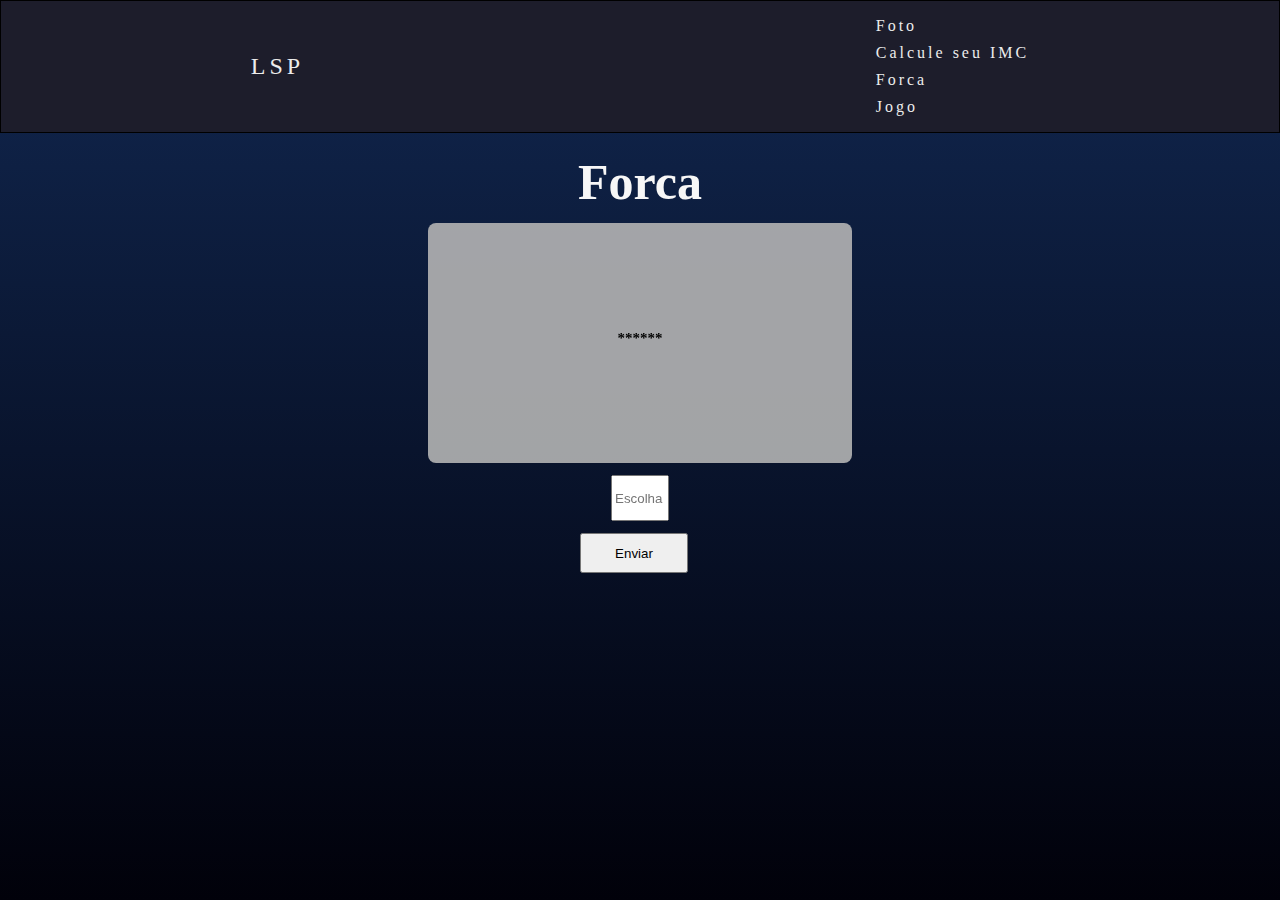
<file: LSPL/paginas/forca.html>
<!DOCTYPE html>

<html lang="en">

<head>
    <link rel="stylesheet" href="../css/base.css">
    <link rel="stylesheet" href="../css/responsividade.css">
    <link rel="stylesheet" href="../css/paginas/forca.css">
    <meta charset="UTF-8">
    <meta name="viewport" content="width=device-width, initial-scale=1.0">
    <title>LSP Network</title>

</head>

<body>
    <header>
      <nav>
           <a class="logo" href="../index.html" id="bao">LSP</a>
          <ul class="lista-nav">
             <li><a href="foto.html">Foto</a></li>
             <li><a href="imc.html">Calcule seu IMC</a></li>
             <li><a href="forca.html" class="ini">Forca</a></li>
             <li><a href="jogo.html" class="ini">Jogo</a></li>
         </ul>
      </nav>
    </header>
    <main>
        <div id="Jogo">
             <h1 id="titulo">Forca</h1>
             <li><div id="for"> <div id="im"></div> <h2 id="stat"></h2> <h2 id="tent"></h2> <h2 id="T"></h2><h2 id="esc"></h2> </div></li>
             <li><form onsubmit="Res(); return false;"><input type="text" placeholder="Escolha uma letra" id="adivinhe" maxlength="1" oninput="this.value = this.value.replace(/[^a-zA-Z]/g, '')"></form></li>
             <li><button id="responda" onclick="Res()">Enviar</button></li>
        </div>
    </main>


</body>
<script src="../js/forca.js"></script>
</html>
</file>
<file: LSPL/css/base.css>
body {
  background: linear-gradient(rgb(17, 39, 80), #01010a);
  background-size: 100%;
  height: 100%;
  width: 100%;
  margin: 0;
  padding: 0;
  position:fixed;
}
html, body {
    margin: 0;
    padding: 0;
    width: 100%;
    min-height: 100%;    /* altura mínima, não fixa */
    overflow-x: hidden;  /* só esconde barra horizontal */
    overflow-y: auto;    /* garante rolagem vertical */
    scroll-behavior: smooth;
}

a{
    color: rgb(236, 236, 236);
    text-decoration: none;
    transition: 0.8;
}

a:hover{
    opacity: 0.8;
}

.logo{
    font-size: 24px;
    text-transform: uppercase;
    letter-spacing: 4px;
}

nav{
    display: flex;
    justify-content: space-around;
    align-items: center;
    background-color: #1d1d2b;
    border: 1px solid black;
    min-width: 200px;
    min-height: 100px;
}

.lista-nav{
    list-style: none;
    display: flex;
    gap: clamp(1px, 3vw, 9px);
    overflow: hidden;
}


.lista-nav li{
    font-size: clamp(1px, 3vw, 16px);
    letter-spacing: 3px;
    margin-left: 32px;
    padding: 0;
}

h1{
    position: relative;
    top: 10%;
    text-align: center;
    color: rgb(247, 247, 247);
    font-size: clamp(20px, 5vw, 50px);
}

ul {
    flex-direction: column;
    list-style-type: none;
}
li {
    list-style-type: none;
}

#responda,
.botao {
  width: 200px;
  height: 40px;
  max-width: 90%;
  margin: 0;
  position: static;   /* remove o relativo com top/left */
}

input, button {
    width: 250px;
  height: 40px;
  max-width: 90%;
  margin: 0;
  position: static;   /* remove o relativo com top/left */
}

.botao {
    width: 300px;
    height: 80px;
    margin-bottom: 20px;
    align-items: center;
}
</file>
<file: LSPL/css/responsividade.css>
@media (max-width: 375px) {
  #J_escolha{
  position: relative;
  top: 20px;
  width: 200px;
  height: 200px;
  background-color: rgb(51, 56, 56);
  display: flex;
  align-items: center;
  justify-content: center;
  margin: 0 auto;
  border: #141427 3px solid;
  flex-direction: column;
  padding: 20px 0;
  }

  .imag {
  display: flex;
  justify-content: center;
  align-items: center;
  max-height: 90%;
  max-width: 90%;
  width: auto;
  height: auto;
  }

  .ceu {
  max-width: 100%;
  height: auto;          /* mantém proporção */
  object-fit: contain;   /* garante que a imagem não distorça */
  }


 h2{
  font-size: 19px;
 }
 #Jogo {
    flex-direction: column;      /* inputs e div cinza ficam em coluna */
    align-items: center;
    margin-top: 10px;
    gap: 10px;
  }

  #for {
  position: static;            /* remove absolute */
  width: 300px;
  height: 280px;
  margin: 0 auto;
  align-items: center;
  }

  #adivinhe,
  #responda {
    width: 120px;
    margin: 0 auto;              /* centraliza */
  }

  .botao {
    width: 200px;
    margin: 10px auto;
  }

  #titulo {
    margin: 0 auto;
    text-align: center;
  }

  #ST {
    margin-top: 20px;
  }
}

@media (max-width: 540px) {
  #J_escolha{
  position: relative;
  top: 20px;
  width: 300px;
  height: 300px;
  background-color: rgb(51, 56, 56);
  display: flex;
  align-items: center;
  justify-content: center;
  margin: 0 auto;
  border: #141427 3px solid;
  flex-direction: column;
  padding: 20px 0;
  }
  
  .imag {
    display: flex;
    justify-content: center;
   align-items: center;
    height: 40vh;
    width: 90%;
  }

  .ceu {
    max-width: 100%;
    height: auto;          /* mantém proporção */
    object-fit: contain;   /* garante que a imagem não distorça */
  }

 h2{
  font-size: 19px;
 }

 #Jogo {
    flex-direction: column;      /* inputs e div cinza ficam em coluna */
    align-items: center;
    margin: 0 auto;
    gap: 10px;
  }

  #for {
  position: static;            /* remove absolute */
  min-width: 300px;
  min-height: 280px;
  margin: 0 auto;
  align-items: center;
  }

  #adivinhe,
  #responda {
    width: 120px;
    margin: 0 auto;              /* centraliza */
  }

  .botao {
    width: 200px;
    margin: 10px auto;
  }

  #titulo {
    margin: 0 auto;
    text-align: center;
  }

  #ST {
    margin-top: 20px;
  }
}

@media (max-width: 768px) {
  #J_escolha{
  position: relative;
  top: 20px;
  width: 400px;
  height: 400px;
  background-color: rgb(51, 56, 56);
  display: flex;
  align-items: center;
  justify-content: center;
  margin: 0 auto;
  border: #141427 3px solid;
  flex-direction: column;
  padding: 20px 0;
  }

  .imag{
  display: flex;
  justify-content: center;
  align-items: center;
  height: 70vh;
  width: 90%;
  }
  
  .lista-nav {
    position: relative;
    right: 90px;
    flex-direction: column;
    line-height: 30px;
   }

  nav {
    flex-direction: column;
    display: relative;
    height: auto;
    top: 40px;
    }

    
  .logo {
    position: relative;
    top: 10px;
    background: #01010a;
    width: 50px;
    padding: 10px;
    border-radius: 20px;
    }

  .imag {
    height: 70vh;  /* 70% da altura da tela */
    width: auto;   /* mantém proporção */
    display: block;
    margin: auto;
    }

  .ini {
    position: relative;
    left: 0px;
    }

  #Jogo {
    flex-direction: column;      /* inputs e div cinza ficam em coluna */
    align-items: center;
    margin-top: 10px;
    gap: 20px;
  }

  #for {
  position: static;            /* remove absolute */
  width: 300px;
  height: 300px;
  margin: 0 auto;
  align-items: center;
  }

  #adivinhe,
  #responda {
    width: 200px;
    margin: 0 auto;              /* centraliza */
  }

  .botao {
    width: 200px;
    margin: 10px auto;
  }

  #titulo {
    margin: 0 auto;
    text-align: center;
  }

  #ST {
    margin-top: 20px;
  }
}

@media (max-width: 1366px) {
  #J_escolha{
  position: relative;
  top: 20px;
  width: 350px;
  height: 300px;
  background-color: rgb(51, 56, 56);
  display: flex;
  align-items: center;
  justify-content: center;
  margin: 0 auto;
  border: #141427 3px solid;
  flex-direction: column;
  padding: 20px 0;
  }

  #situacao{
  width: 330px;
  height: 400px;
  background-color: rgb(211, 213, 214);
  display: flex;
  align-items: center;
  justify-content: center;
  margin: 0 auto;
  border: #141427 3px solid;
  padding: 20px 0;
  text-align: center;
  font-size: clamp(8px, 5vw, 18px);
  }

  #aba{
  width: 330px;
  height: 90px;
  background-color: rgb(211, 213, 214);
  display: flex;
  align-items: center;
  justify-content: center;
  margin: 0 auto;
  margin-top: 70px;
  border: #141427 3px solid;
  padding: 20px 0;
  border-radius: 20px;
  }

  #op1{
  width: 160px;
  border-radius: 10px;
  }
  #op2{
  width: 160px;
  border-radius: 10px;
  }
  
  .imag {
  display: flex;
  justify-content: center;
  align-items: center;
  height: 40vh;
  width: 90%;
  }

  .ceu {
  max-width: 100%;
  height: auto;          /* mantém proporção */
  object-fit: contain;   /* garante que a imagem não distorça */
  }

  h2{
  font-size: 15px;
 }
 #Jogo {
    flex-direction: column;      /* inputs e div cinza ficam em coluna */
    align-items: center;
    margin: 0 auto;
    gap: 8px;
    font-size: clamp(8px, 5vw, 18px);
  }

  #for {
  position: static;            /* remove absolute */
  flex-direction: column;      /* inputs e div cinza ficam em coluna */
  align-items: center;
  display: flex;
  min-width: 270px;
  min-height: 200px;
  margin: 0 auto;
  align-items: center;
  font-size: clamp(8px, 5vw, 8px);
  }

  #adivinhe,
  #responda {
    width: 120px;
    margin: 0 auto;              /* centraliza */
  }

  .botao {
    width: 200px;
    margin: 10px auto;
  }

  #titulo {
    margin: 0 auto;
    text-align: center;
  }

  #ST {
    margin-top: 16px;
  }
}
</file>
<file: LSPL/css/paginas/forca.css>
#im {
  align-items: center;

}
#stat {
  align-items: center;
  
}

#Jogo {
  width: 300px;
  margin: 20px auto 0;
  display: flex;
  justify-content: center;
  align-items: center;
  flex-direction: column;
  gap: 12px;
}


#for {
  width: 30vw;   /* 30% da largura da tela */
  max-width: 400px; /* nunca passa de 400px */
  min-width: 250px; /* nunca fica menor que 250px */
  padding: 20px;
  background: rgba(180, 180, 180, 0.9);
  text-align: center;
  border-radius: 8px;
}

#titulo {
    text-align: center;
}

#adivinhe {
  width: 50px;
  height: 40px;
  max-width: 90%;
  margin: 0;
  position: static;
  text-align: center;
}
</file>
